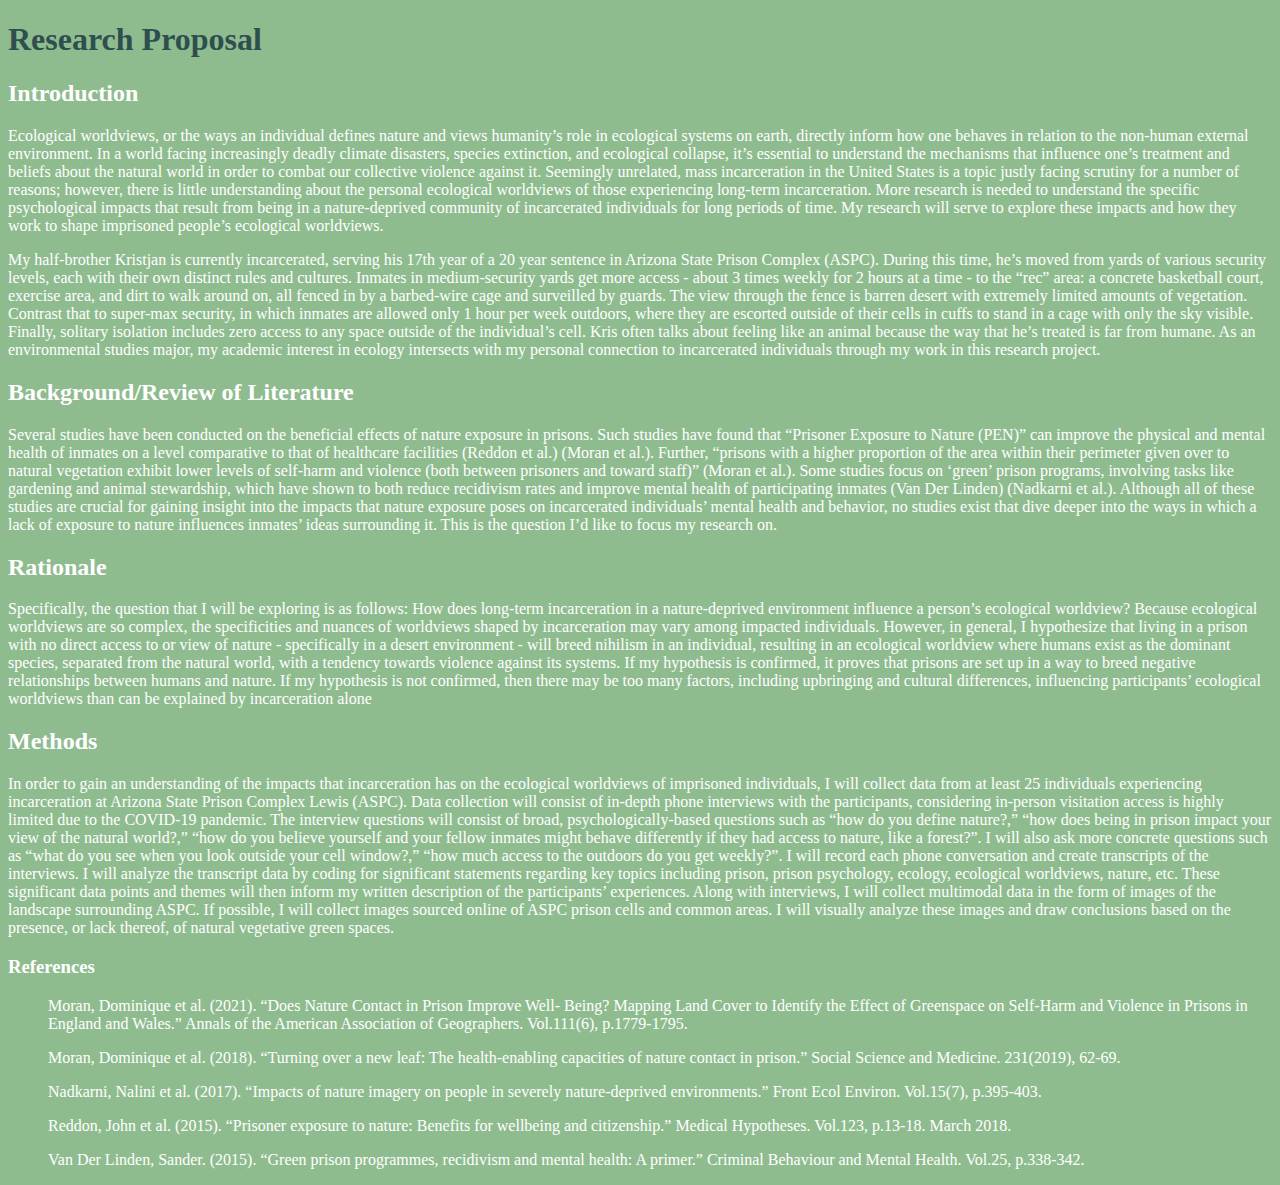
<file: index.html>
<!DOCTYPE html>
<html>
  <head>
    <title>Research Proposal</title>
    <link href= "mystyle.css" rel="stylesheet">
  </head>
    <body>
      <h1>Research Proposal</h1>
    <h2> Introduction</h2>
      <p>Ecological worldviews, or the ways an individual defines nature and views humanity’s role in ecological systems on earth,
        directly inform how one behaves in relation to the non-human external environment. In a world facing increasingly deadly 
        climate disasters, species extinction, and ecological collapse, it’s essential to understand the mechanisms that influence 
        one’s treatment and beliefs about the natural world in order to combat our collective violence against it. Seemingly unrelated, 
        mass incarceration in the United States is a topic justly facing scrutiny for a number of reasons; however, there is little 
        understanding about the personal ecological worldviews of those experiencing long-term incarceration. More research is needed 
        to understand the specific psychological impacts that result from being in a nature-deprived community of incarcerated individuals
        for long periods of time. My research will serve to explore these impacts and how they work to shape imprisoned 
        people’s ecological worldviews.</p>
      <p>My half-brother Kristjan is currently incarcerated, serving his 17th year of a 20 year sentence in Arizona State Prison Complex
        (ASPC). During this time, he’s moved from yards of various security levels, each with their own distinct rules and cultures. 
        Inmates in medium-security yards get more access - about 3 times weekly for 2 hours at a time - to the “rec” area: a concrete
        basketball court, exercise area, and dirt to walk around on, all fenced in by a barbed-wire cage and surveilled by guards. The view
        through the fence is barren desert with extremely limited amounts of vegetation. Contrast that to super-max security, in which inmates
        are allowed only 1 hour per week outdoors, where they are escorted outside of their cells in cuffs to stand in a cage with only the sky
        visible. Finally, solitary isolation includes zero access to any space outside of the individual’s cell. Kris often talks about feeling
        like an animal because the way that he’s treated is far from humane. As an environmental studies major, my academic interest in ecology
        intersects with my personal connection to incarcerated individuals through my work in this research project.</p>
      <h2>Background/Review of Literature</h3>
        <p>Several studies have been conducted on the beneficial effects of nature exposure in prisons. Such studies have found that “Prisoner
          Exposure to Nature (PEN)” can improve the physical and mental health of inmates on a level comparative to that of healthcare facilities
          (Reddon et al.) (Moran et al.). Further, “prisons with a higher proportion of the area within their perimeter given over to natural 
          vegetation exhibit lower levels of self-harm and violence (both between prisoners and toward staff)” (Moran et al.). Some studies focus
          on ‘green’ prison programs, involving tasks like gardening and animal stewardship, which have shown to both reduce recidivism rates and
          improve mental health of participating inmates (Van Der Linden) (Nadkarni et al.). Although all of these studies are crucial for gaining
          insight into the impacts that nature exposure poses on incarcerated individuals’ mental health and behavior, no studies exist that dive
          deeper into the ways in which a lack of exposure to nature influences inmates’ ideas surrounding it. This is the question I’d like to
          focus my research on.</p>
      <h2>Rationale</h2>
        <p>Specifically, the question that I will be exploring is as follows: How does long-term incarceration in a nature-deprived environment
          influence a person’s ecological worldview? Because ecological worldviews are so complex, the specificities and nuances of worldviews
          shaped by incarceration may vary among impacted individuals. However, in general, I hypothesize that living in a prison with no direct
          access to or view of nature - specifically in a desert environment - will breed nihilism in an individual, resulting in an ecological
          worldview where humans exist as the dominant species, separated from the natural world, with a tendency towards violence against its
          systems. If my hypothesis is confirmed, it proves that prisons are set up in a way to breed negative relationships between humans and
          nature. If my hypothesis is not confirmed, then there may be too many factors, including upbringing and cultural differences, influencing
          participants’ ecological worldviews than can be explained by incarceration alone</p>
      <h2>Methods</h2>
        <p>In order to gain an understanding of the impacts that incarceration has on the ecological worldviews of imprisoned individuals, I will
          collect data from at least 25 individuals experiencing incarceration at Arizona State Prison Complex Lewis (ASPC). Data collection will
          consist of in-depth phone interviews with the participants, considering in-person visitation access is highly limited due to the COVID-19
          pandemic. The interview questions will consist of broad, psychologically-based questions such as “how do you define nature?,” “how does
          being in prison impact your view of the natural world?,” “how do you believe yourself and your fellow inmates might behave differently if
          they had access to nature, like a forest?”. I will also ask more concrete questions such as “what do you see when you look outside your
          cell window?,” “how much access to the outdoors do you get weekly?”. I will record each phone conversation and create transcripts of the
          interviews. I will analyze the transcript data by coding for significant statements regarding key topics including prison, prison psychology,
          ecology, ecological worldviews, nature, etc. These significant data points and themes will then inform my written description of the
          participants’ experiences. Along with interviews, I will collect multimodal data in the form of images of the landscape surrounding ASPC.
          If possible, I will collect images sourced online of ASPC prison cells and common areas. I will visually analyze these images and draw
          conclusions based on the presence, or lack thereof, of natural vegetative green spaces.</p>
      <h3>References</h3>
         <ul>
        <p>Moran, Dominique et al. (2021). “Does Nature Contact in Prison Improve Well- Being? Mapping Land Cover to Identify the Effect of Greenspace on
          Self-Harm and Violence in Prisons in England and Wales.” Annals of the American Association of Geographers. Vol.111(6), p.1779-1795.</p>
        <p>Moran, Dominique et al. (2018). “Turning over a new leaf: The health-enabling capacities of nature contact in prison.” Social Science and Medicine.
          231(2019), 62-69.</p>
        <p>Nadkarni, Nalini et al. (2017). “Impacts of nature imagery on people in severely nature-deprived environments.” Front Ecol Environ. Vol.15(7), p.395-403.</p>
        <p>Reddon, John et al. (2015). “Prisoner exposure to nature: Benefits for wellbeing and citizenship.” Medical Hypotheses. Vol.123, p.13-18. March 2018.</p>
        <p>Van Der Linden, Sander. (2015). “Green prison programmes, recidivism and mental health: A primer.” Criminal Behaviour and Mental Health. Vol.25, p.338-342.</p>
      </ul>
</file>
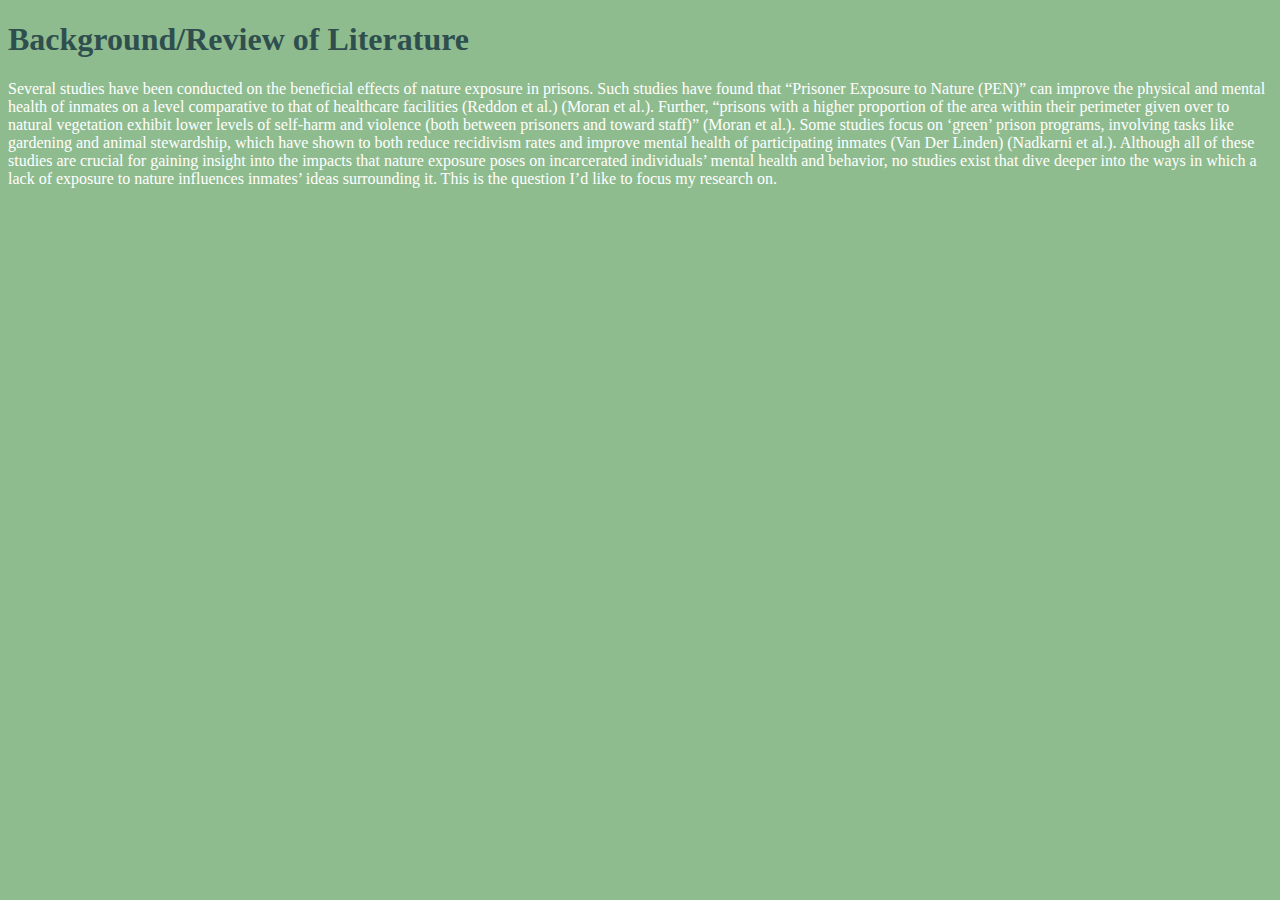
<file: background.html>
<!DOCTYPE html>
<html>
  <head>
    <title>Research Proposal</title>
    <link href= "mystyle.css" rel="stylesheet">
  </head>
    <body>
      <h1>Background/Review of Literature</h1>
         <p>Several studies have been conducted on the beneficial effects of nature exposure in prisons. Such studies have found that “Prisoner
          Exposure to Nature (PEN)” can improve the physical and mental health of inmates on a level comparative to that of healthcare facilities
          (Reddon et al.) (Moran et al.). Further, “prisons with a higher proportion of the area within their perimeter given over to natural 
          vegetation exhibit lower levels of self-harm and violence (both between prisoners and toward staff)” (Moran et al.). Some studies focus
          on ‘green’ prison programs, involving tasks like gardening and animal stewardship, which have shown to both reduce recidivism rates and
          improve mental health of participating inmates (Van Der Linden) (Nadkarni et al.). Although all of these studies are crucial for gaining
          insight into the impacts that nature exposure poses on incarcerated individuals’ mental health and behavior, no studies exist that dive
          deeper into the ways in which a lack of exposure to nature influences inmates’ ideas surrounding it. This is the question I’d like to
          focus my research on.</p>
</file>
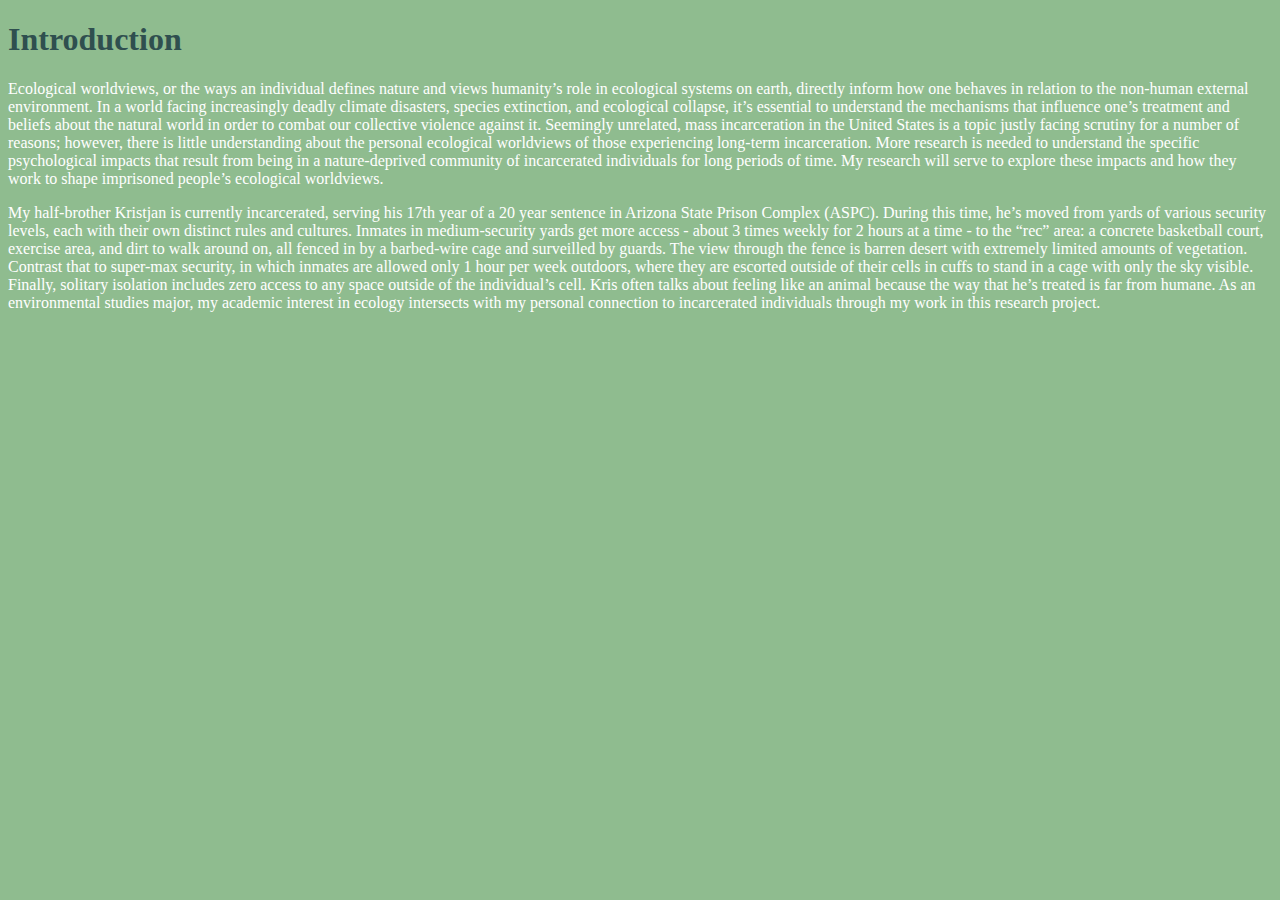
<file: introduction.html>
<!DOCTYPE html>
<html>
  <head>
    <title>Research Proposal</title>
    <link href= "mystyle.css" rel="stylesheet">
  </head>
    <body>
      <h1>Introduction</h1> 
        <p>Ecological worldviews, or the ways an individual defines nature and views humanity’s role in ecological systems on earth,
        directly inform how one behaves in relation to the non-human external environment. In a world facing increasingly deadly 
        climate disasters, species extinction, and ecological collapse, it’s essential to understand the mechanisms that influence 
        one’s treatment and beliefs about the natural world in order to combat our collective violence against it. Seemingly unrelated, 
        mass incarceration in the United States is a topic justly facing scrutiny for a number of reasons; however, there is little 
        understanding about the personal ecological worldviews of those experiencing long-term incarceration. More research is needed 
        to understand the specific psychological impacts that result from being in a nature-deprived community of incarcerated individuals
        for long periods of time. My research will serve to explore these impacts and how they work to shape imprisoned 
        people’s ecological worldviews.</p>
       <p>My half-brother Kristjan is currently incarcerated, serving his 17th year of a 20 year sentence in Arizona State Prison Complex
        (ASPC). During this time, he’s moved from yards of various security levels, each with their own distinct rules and cultures. 
        Inmates in medium-security yards get more access - about 3 times weekly for 2 hours at a time - to the “rec” area: a concrete
        basketball court, exercise area, and dirt to walk around on, all fenced in by a barbed-wire cage and surveilled by guards. The view
        through the fence is barren desert with extremely limited amounts of vegetation. Contrast that to super-max security, in which inmates
        are allowed only 1 hour per week outdoors, where they are escorted outside of their cells in cuffs to stand in a cage with only the sky
        visible. Finally, solitary isolation includes zero access to any space outside of the individual’s cell. Kris often talks about feeling
        like an animal because the way that he’s treated is far from humane. As an environmental studies major, my academic interest in ecology
        intersects with my personal connection to incarcerated individuals through my work in this research project.</p>
</file>
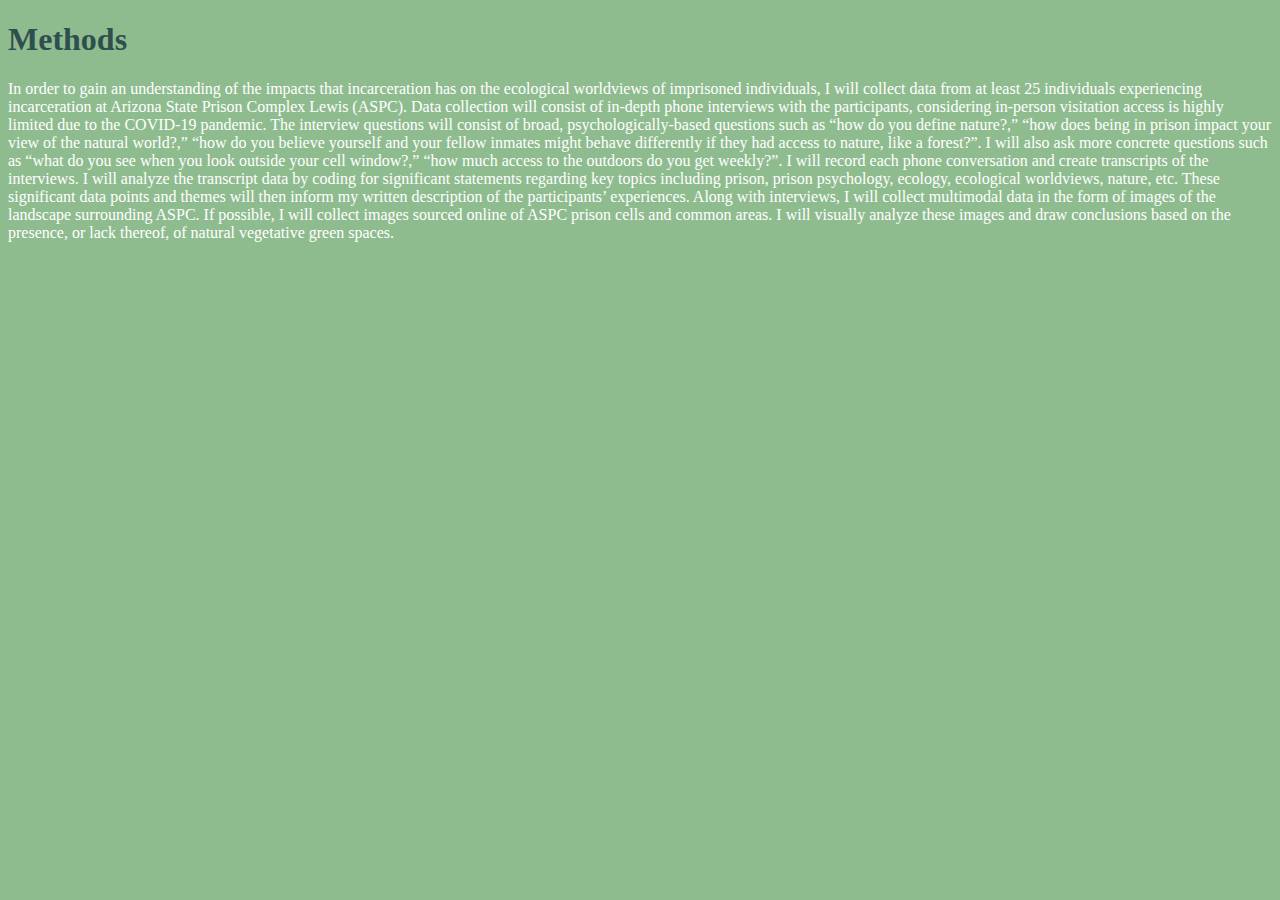
<file: methods.html>
<!DOCTYPE html>
<html>
  <head>
    <title>Research Proposal</title>
    <link href= "mystyle.css" rel="stylesheet">
  </head>
    <body>
      <h1>Methods</h1>
        <p>In order to gain an understanding of the impacts that incarceration has on the ecological worldviews of imprisoned individuals, I will
          collect data from at least 25 individuals experiencing incarceration at Arizona State Prison Complex Lewis (ASPC). Data collection will
          consist of in-depth phone interviews with the participants, considering in-person visitation access is highly limited due to the COVID-19
          pandemic. The interview questions will consist of broad, psychologically-based questions such as “how do you define nature?,” “how does
          being in prison impact your view of the natural world?,” “how do you believe yourself and your fellow inmates might behave differently if
          they had access to nature, like a forest?”. I will also ask more concrete questions such as “what do you see when you look outside your
          cell window?,” “how much access to the outdoors do you get weekly?”. I will record each phone conversation and create transcripts of the
          interviews. I will analyze the transcript data by coding for significant statements regarding key topics including prison, prison psychology,
          ecology, ecological worldviews, nature, etc. These significant data points and themes will then inform my written description of the
          participants’ experiences. Along with interviews, I will collect multimodal data in the form of images of the landscape surrounding ASPC.
          If possible, I will collect images sourced online of ASPC prison cells and common areas. I will visually analyze these images and draw
          conclusions based on the presence, or lack thereof, of natural vegetative green spaces.</p>
</file>
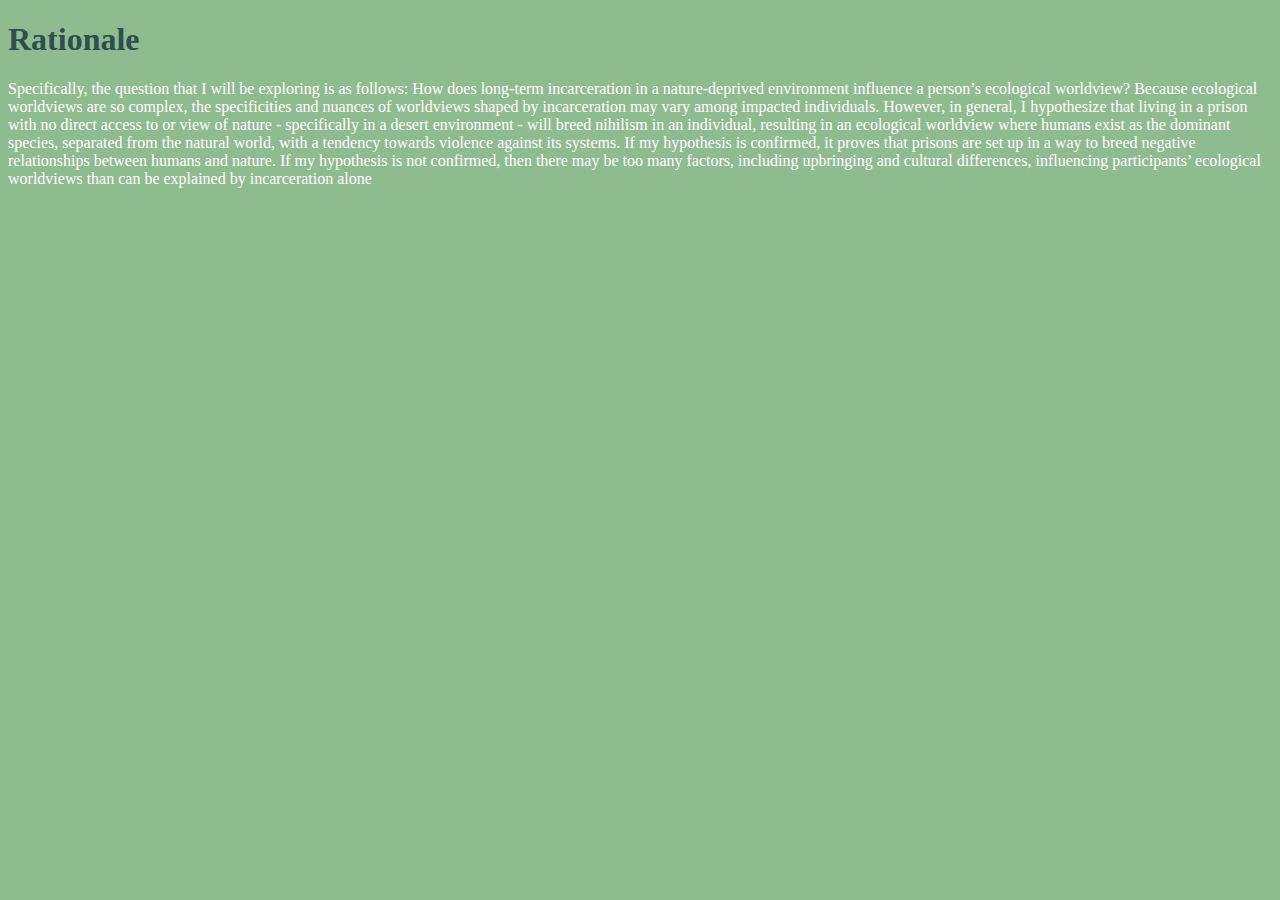
<file: rationale.html>
<!DOCTYPE html>
<html>
  <head>
    <title>Research Proposal</title>
    <link href= "mystyle.css" rel="stylesheet">
  </head>
    <body>
      <h1>Rationale</h1>
        <p>Specifically, the question that I will be exploring is as follows: How does long-term incarceration in a nature-deprived environment
          influence a person’s ecological worldview? Because ecological worldviews are so complex, the specificities and nuances of worldviews
          shaped by incarceration may vary among impacted individuals. However, in general, I hypothesize that living in a prison with no direct
          access to or view of nature - specifically in a desert environment - will breed nihilism in an individual, resulting in an ecological
          worldview where humans exist as the dominant species, separated from the natural world, with a tendency towards violence against its
          systems. If my hypothesis is confirmed, it proves that prisons are set up in a way to breed negative relationships between humans and
          nature. If my hypothesis is not confirmed, then there may be too many factors, including upbringing and cultural differences, influencing
          participants’ ecological worldviews than can be explained by incarceration alone</p>
</file>
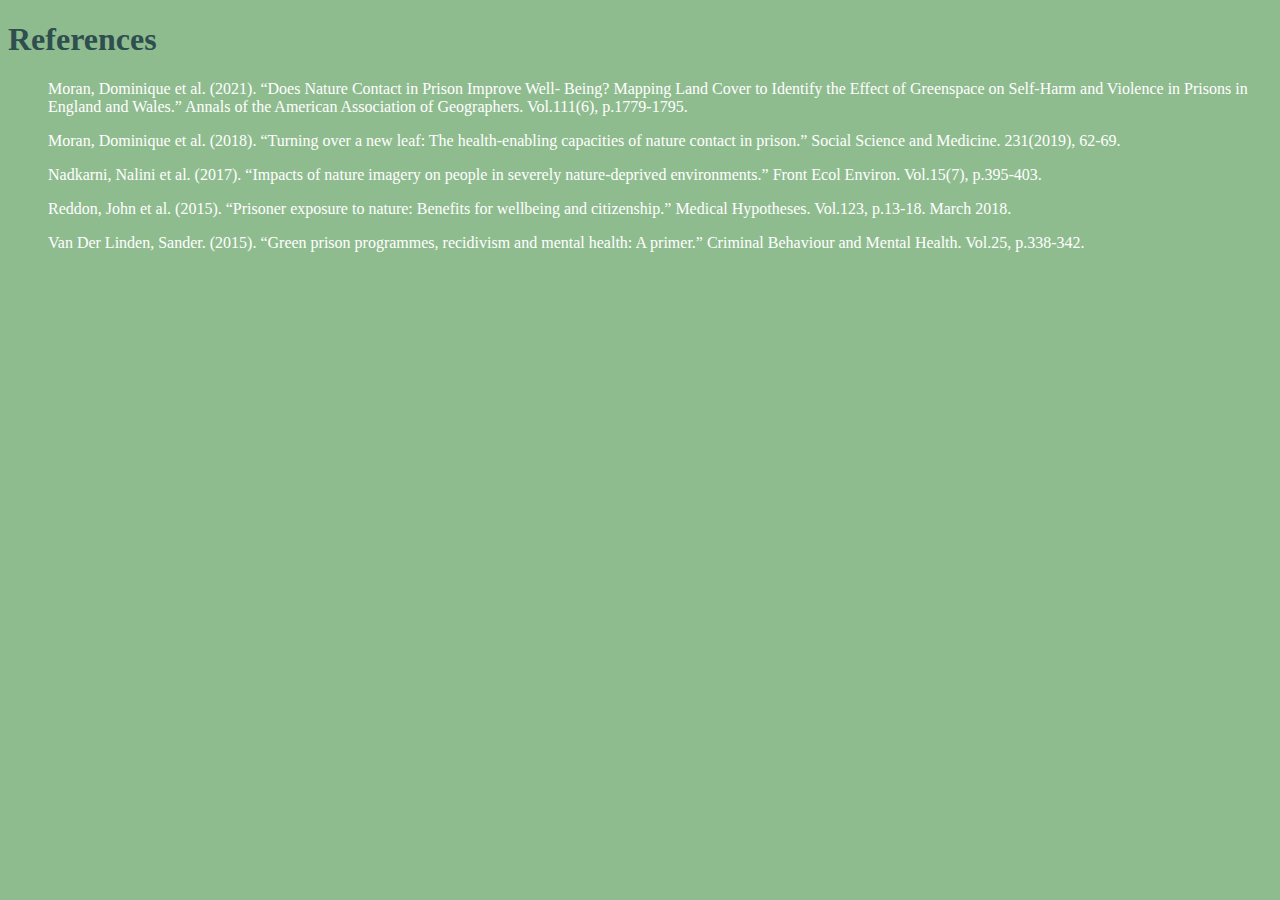
<file: references.html>
<!DOCTYPE html>
<html>
  <head>
    <title>Research Proposal</title>
    <link href= "mystyle.css" rel="stylesheet">
  </head>
    <body>
      <h1>References</h1>
      <ul>
        <p>Moran, Dominique et al. (2021). “Does Nature Contact in Prison Improve Well- Being? Mapping Land Cover to Identify the Effect of Greenspace on
          Self-Harm and Violence in Prisons in England and Wales.” Annals of the American Association of Geographers. Vol.111(6), p.1779-1795.</p>
        <p>Moran, Dominique et al. (2018). “Turning over a new leaf: The health-enabling capacities of nature contact in prison.” Social Science and Medicine.
          231(2019), 62-69.</p>
        <p>Nadkarni, Nalini et al. (2017). “Impacts of nature imagery on people in severely nature-deprived environments.” Front Ecol Environ. Vol.15(7), p.395-403.</p>
        <p>Reddon, John et al. (2015). “Prisoner exposure to nature: Benefits for wellbeing and citizenship.” Medical Hypotheses. Vol.123, p.13-18. March 2018.</p>
        <p>Van Der Linden, Sander. (2015). “Green prison programmes, recidivism and mental health: A primer.” Criminal Behaviour and Mental Health. Vol.25, p.338-342.</p>
      </ul>
</file>
<file: mystyle.css>
body {
  background-color: #8FBC8F;
	  color: white;
}
div {
    border-width:5px;  
    border-left-style:double;
}
h1 {
	color: #2F4F4F;
}
div {
    font-family:Georgia;
}
#menu {
	background: #BC9AD6;
	color: #FFF;
	height: 67px;
	padding-left: 18px;
	border-radius: 38px;
}
#menu ul, #menu li {
	margin: 0 auto;
	padding: 0;
	list-style: none
}
#menu ul {
	width: 100%;
}
#menu li {
	float: left;
	display: inline;
	position: relative;
}
#menu a {
	display: block;
	line-height: 67px;
	padding: 0 14px;
	text-decoration: none;
	color: #FFFFFF;
	font-size: 16px;
}
#menu a.dropdown-arrow:after {
	content: "\25BE";
	margin-left: 5px;
}
#menu li a:hover {
	color: #0099CC;
	background: #F2F2F2;
}
#menu input {
	display: none;
	margin: 0;
	padding: 0;
	height: 67px;
	width: 100%;
	opacity: 0;
	cursor: pointer
}
#menu label {
	display: none;
	line-height: 67px;
	text-align: center;
	position: absolute;
	left: 35px
}
#menu label:before {
	font-size: 1.6em;
	content: "\2261"; 
	margin-left: 20px;
}
#menu ul.sub-menus{
	height: auto;
	overflow: hidden;
	width: 170px;
	background: #444444;
	position: absolute;
	z-index: 99;
	display: none;
}
#menu ul.sub-menus li {
	display: block;
	width: 100%;
}
#menu ul.sub-menus a {
	color: #FFFFFF;
	font-size: 16px;
}
#menu li:hover ul.sub-menus {
	display: block
}
#menu ul.sub-menus a:hover{
	background: #F2F2F2;
	color: #444444;
}
@media screen and (max-width: 800px){
	#menu {position:relative}
	#menu ul {background:#111;position:absolute;top:100%;right:0;left:0;z-index:3;height:auto;display:none}
	#menu ul.sub-menus {width:100%;position:static;}
	#menu ul.sub-menus a {padding-left:30px;}
	#menu li {display:block;float:none;width:auto;}
	#menu input, #menu label {position:absolute;top:0;left:0;display:block}
	#menu input {z-index:4}
	#menu input:checked + label {color:white}
	#menu input:checked + label:before {content:"\00d7"}
	#menu input:checked ~ ul {display:block}
}
</file>
